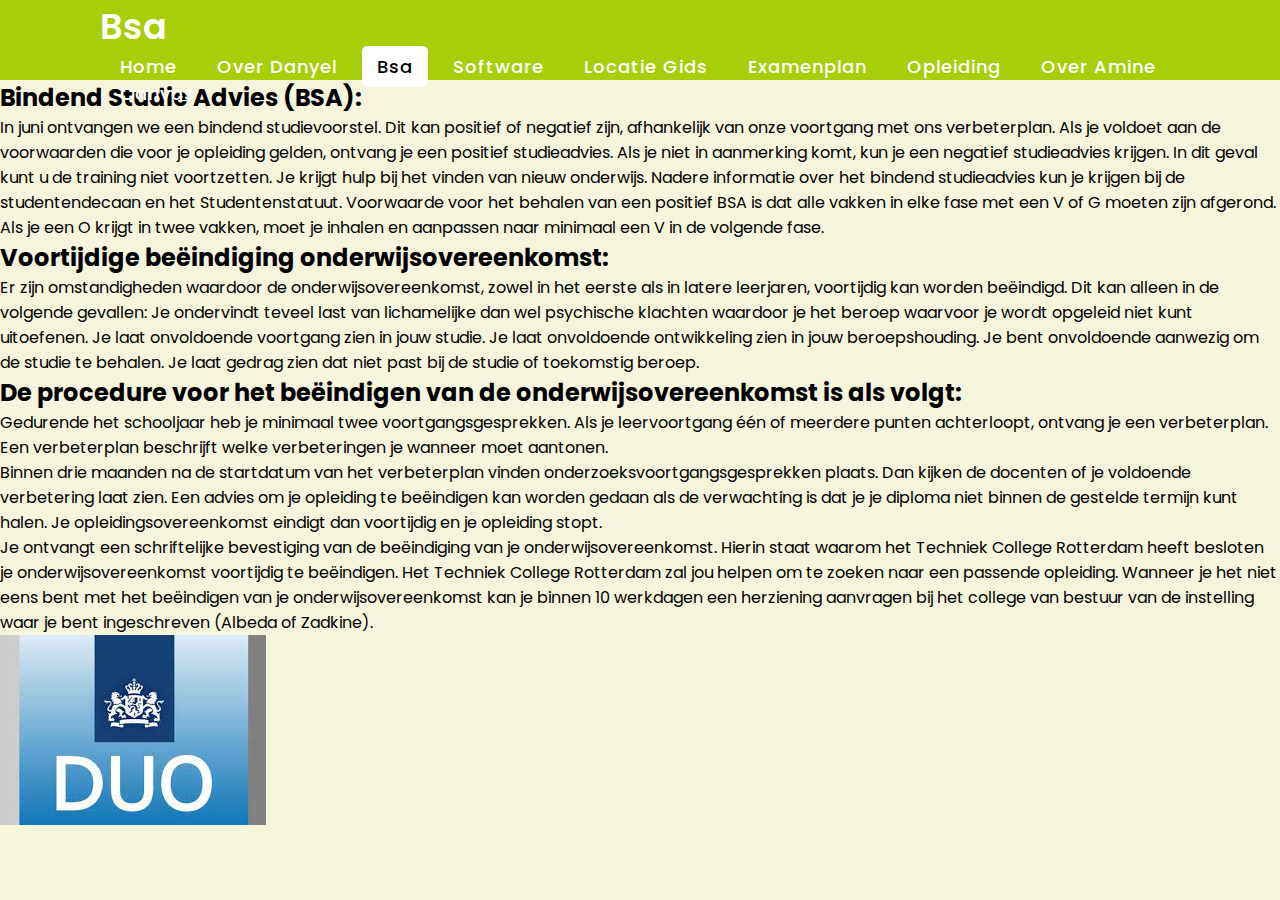
<file: Project/bsa.html>
<!DOCTYPE html>
<html lang="en"></html>
   <head>
      <title>ouderavond</title>
      <link rel="stylesheet" href="style.css">
      <link rel="stylesheet" href="https://cdnjs.cloudflare.com/ajax/libs/font-awesome/5.15.3/css/all.min.css"/>
   </head>
   <body>
      <nav>
        <div class="logo"> 
            Bsa
         </div>
         <input type="checkbox" id="click">
         <label for="click" class="menu-btn">
         <i class="fas fa-bars"></i>
         </label>
         <ul>
            <li><a href="index.html">Home</a></li>
            <li><a href="Over Danyel.html">Over Danyel</a></li>
            <li><a class="active" href="bsa.html">Bsa</a></li>
            <li><a href="software.html">Software</a></li>
            <li><a href="locatiegids.html">Locatie Gids</a></li>
            <li><a href="examenplan.html">Examenplan</a></li>
            <li><a href="opleiding.html">Opleiding</a></li>
            <li><a href="Over Amine.html">Over Amine</a></li>
            <li><a href="canvas.html">Canvas</a></li>
         </ul>
      </nav>
      <h2 class="informatie">Bindend Studie Advies (BSA):</h2>

         <p>In juni ontvangen we een bindend studievoorstel. Dit kan positief of negatief zijn, afhankelijk van onze voortgang met ons verbeterplan.
         
         Als je voldoet aan de voorwaarden die voor je opleiding gelden, ontvang je een positief studieadvies.
         
         Als je niet in aanmerking komt, kun je een negatief studieadvies krijgen. In dit geval kunt u de training niet voortzetten. Je krijgt hulp bij het vinden van nieuw onderwijs.
         
         Nadere informatie over het bindend studieadvies kun je krijgen bij de studentendecaan en het Studentenstatuut.
         Voorwaarde voor het behalen van een positief BSA is dat alle vakken in elke fase met een V of G moeten zijn afgerond. Als je een O krijgt in twee vakken, moet je inhalen en aanpassen naar minimaal een V in de volgende fase.</p>
         <h2>Voortijdige beëindiging onderwijsovereenkomst:</h2>

         <p>Er zijn omstandigheden waardoor de onderwijsovereenkomst, zowel in het eerste als in latere leerjaren, voortijdig kan worden beëindigd. Dit kan alleen in de volgende gevallen:

            Je ondervindt teveel last van lichamelijke dan wel psychische klachten waardoor je het beroep waarvoor je wordt opgeleid niet kunt uitoefenen.
            Je laat onvoldoende voortgang zien in jouw studie.
            Je laat onvoldoende ontwikkeling zien in jouw beroepshouding.
            Je bent onvoldoende aanwezig om de studie te behalen.
            Je laat gedrag zien dat niet past bij de studie of toekomstig beroep.</p>
            <h2>De procedure voor het beëindigen van de onderwijsovereenkomst is als volgt:</h2>
            <p>Gedurende het schooljaar heb je minimaal twee voortgangsgesprekken. Als je leervoortgang één of meerdere punten achterloopt, ontvang je een verbeterplan. Een verbeterplan beschrijft welke verbeteringen je wanneer moet aantonen.</p>
            <p>Binnen drie maanden na de startdatum van het verbeterplan vinden onderzoeksvoortgangsgesprekken plaats. Dan kijken de docenten of je voldoende verbetering laat zien. Een advies om je opleiding te beëindigen kan worden gedaan als de verwachting is dat je je diploma niet binnen de gestelde termijn kunt halen. Je opleidingsovereenkomst eindigt dan voortijdig en je opleiding stopt.</p>
            <p>Je ontvangt een schriftelijke bevestiging van de beëindiging van je onderwijsovereenkomst. Hierin staat waarom het Techniek College Rotterdam heeft besloten je onderwijsovereenkomst voortijdig te beëindigen. Het Techniek College Rotterdam zal jou helpen om te zoeken naar een passende opleiding.
               Wanneer je het niet eens bent met het beëindigen van je onderwijsovereenkomst kan je binnen 10 werkdagen een herziening aanvragen bij het college van bestuur van de instelling waar je bent ingeschreven (Albeda of Zadkine). </p>
            <img src="./img/Duo.jpg" alt="">
         
      <div class="content">
   </body>
</html>
</file>
<file: Project/style.css>
@import url('https://fonts.googleapis.com/css?family=Poppins:400,500,600,700&display=swap');
*{
  margin: 0;
  padding: 0;
  box-sizing: border-box;
  font-family: 'Poppins', sans-serif;
} 
nav{
  display: flex;
  height: 80px;
  width: 100%;
  background: #A7CE09;
  align-items: center;
  justify-content: space-between;
  padding: 0 50px 0 100px;
  flex-wrap: wrap;
  position: sticky;
  top: 0px;
}
nav .logo{
  color: #fff;
  font-size: 35px;
  font-weight: 600;
}
nav ul{
  display: flex;
  flex-wrap: wrap;
  list-style: none;
}
nav ul li{
  margin: 0 5px;
}
nav ul li a{
  color: white;
  text-decoration: none;
  font-size: 18px;
  font-weight: 500;
  padding: 8px 15px;
  border-radius: 5px;
  letter-spacing: 1px;
  transition: all 0.3s ease;
}
nav ul li a.active,
nav ul li a:hover{
  color: black;
  background: white;
}
nav .menu-btn i{
  color: white;
  font-size: 22px;
  cursor: pointer;
  display: none;
}
input[type="checkbox"]{
  display: none;
}
@media (max-width: 1000px){
  nav{
    padding: 0 40px 0 50px;
  }
}
@media (max-width: 920px) {
  nav .menu-btn i{
    display: block;
  }
  #click:checked ~ .menu-btn i:before{
    content: "\f00d";
  }
  nav ul{
    position: fixed;
    top: 80px;
    left: -100%;
    background: #111;
    height: 100vh;
    width: 100%;
    text-align: center;
    display: block;
    transition: all 0.3s ease;
  }
  #click:checked ~ ul{
    left: 0;
  }
  nav ul li{
    width: 100%;
    margin: 18px 0;
  }
  

  nav ul li a{
    width: 100%;
    margin-left: -100%;
    display: block;
    font-size: 20px;
    transition: 0.6s cubic-bezier(0.68, -0.55, 0.265, 1.55);
  }
  #click:checked ~ ul li a{
    margin-left: 0px;
  }
  nav ul li a.active,
  nav ul li a:hover{
    background: none;
    color: white;
  }

  .flex-container {
    display: flex;
    flex-direction: column
    ;
  }
}
.content{
  position: absolute;
  top: 50%;
  left: 50%;
  transform: translate(-50%, -50%);
  text-align: center;
  z-index: -1;
  width: 100%;
  padding: 0 30px;
  color: #1b1b1b;
}
.content div{
  font-size: 40px;
  font-weight: 700;
}
body{
    background-color: beige;
    background-repeat: no-repeat;
}
  
.footer {
  position: fixed;
  left: 0;
  bottom: 0;
  width: 100%;
  text-align: center;
}
</file>
